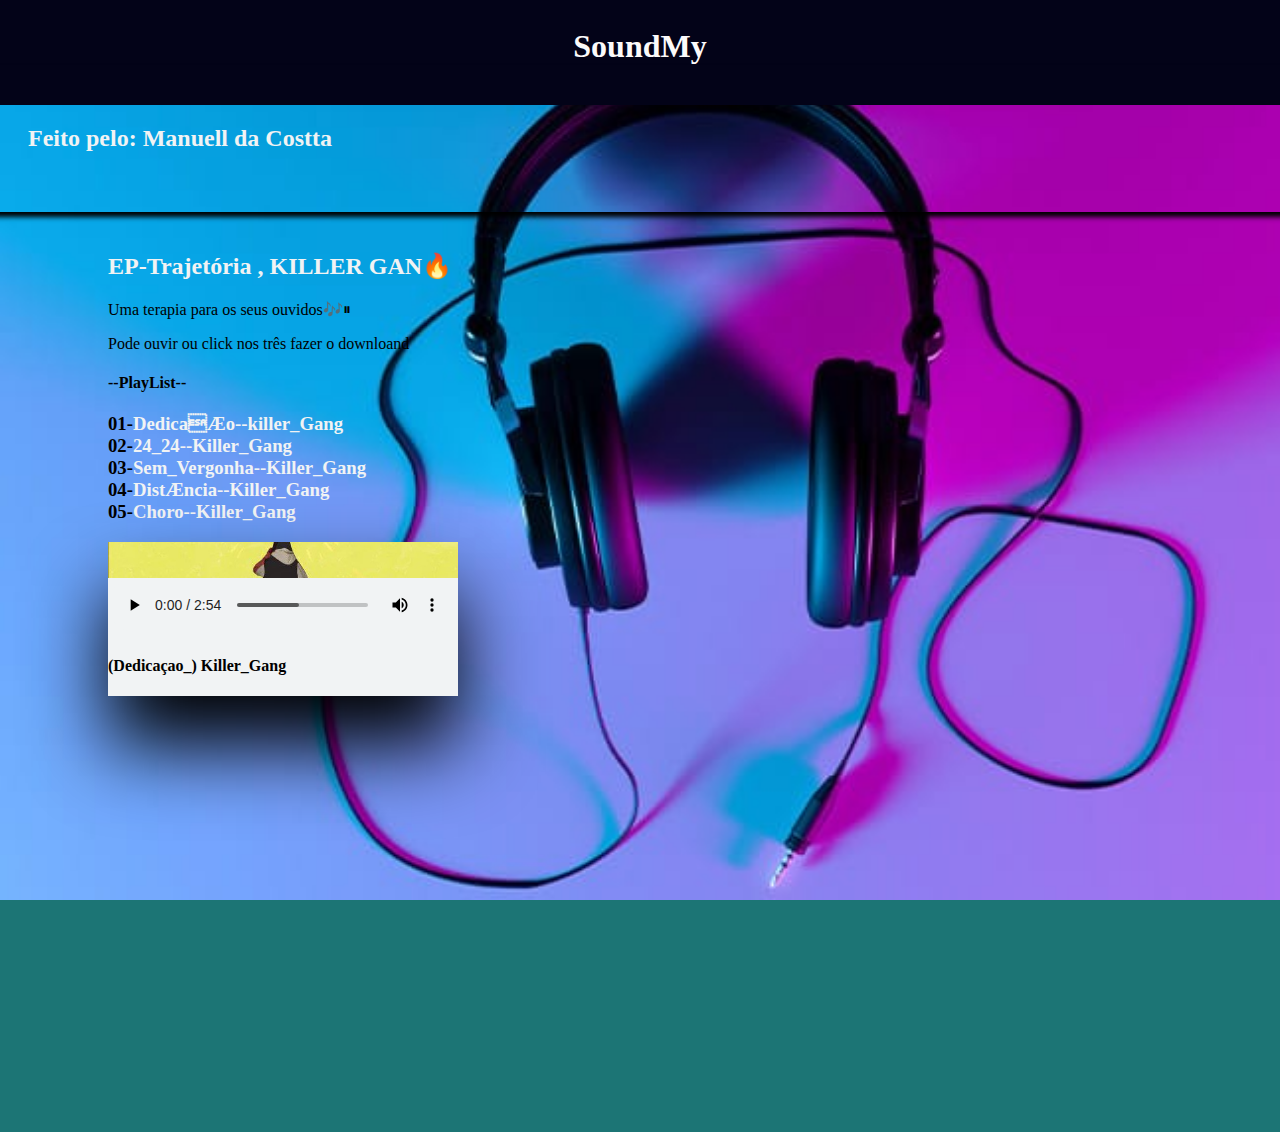
<file: prim.html>
<!DOCTYPE html>
<html lang="pt-br">
<head>
    <meta charset="UTF-8">
    <meta name="viewport" content="width=device-width, initial-scale=1.0">
    <title>Musica</title>
    <link rel="stylesheet" href="style.css">
   
</head>
<body>
    <header>
<h1>SoundMy</h1>
    </header>
    <nav>
        <h2>Feito pelo:<a href="https://web.facebook.com/manuell.dacostta" target="_blank" rel="noopener noreferrer"> Manuell da Costta</a></h2></nav>
   
    <section id="conteinde">
    
    
    
          <h2> EP-Trajetória , KILLER GAN🔥</h2>
           <p>Uma terapia para os seus ouvidos🎶⏸</p>
          <p>Pode ouvir ou click nos três fazer o downloand </p>
          <h4>--PlayList--</h4>
           <div>
        <h3>01-<a href="music/01. DedicaÆo_-_killer_Gang_-_(Sound_Track & Leezy Records).mp3">DedicaÆo--killer_Gang</a><br>
            02-<a href="music/02. 24_24_-_Killer_Gang Feat Skill_Shine_(Sound_Track & Leezy Records).mp3">24_24--Killer_Gang</a><br>
            03-<a href="music/03. Sem_Vergonha_-_Killer_Gang_-_(Sound_Track & Leezy Records).mp3">Sem_Vergonha--Killer_Gang</a><br>
            04-<a href="music/04. DistÆncia_-_Killer_Gang_-_Prod-Leezy_Records.mp3">DistÆncia--Killer_Gang</a><br>
            05-<a href="music/05. Choro_-_Kiler Gang_-_(Sound_Track & Leezy Records).mp3">Choro--Killer_Gang</a><br>
       </h3>
    </div>
        <div class="musica">
         <div class="image">
           <picture>
               <img src="img/killl.jpg" alt="image" srcset="">
           </picture> <br>
           <br>
         </div>
   
        <audio preload="auto"autoplay controls >
 <source src="music/01. DedicaÆo_-_killer_Gang_-_(Sound_Track & Leezy Records).mp3" type="audio/mp3"> 
</audio>
<h4>
    (Dedicaçao_) Killer_Gang
</h4>
    
</div>   
          
    
       
   
   </section>
              
   
   </body>
   </html>
</file>
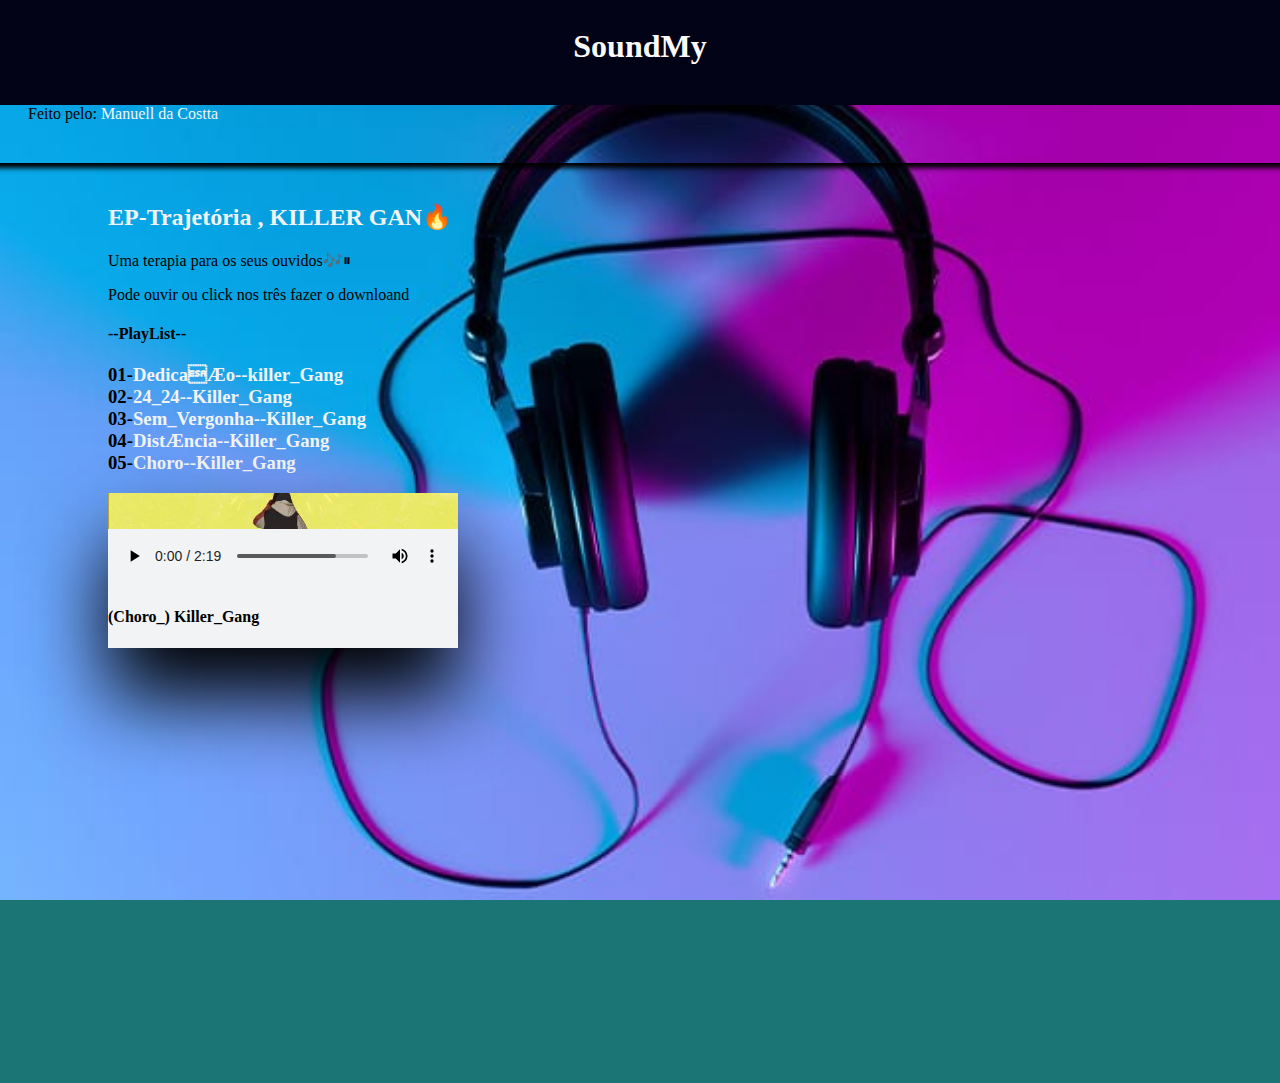
<file: quint.html>
<!DOCTYPE html>
<html lang="pt-br">
<head>
    <meta charset="UTF-8">
    <meta name="viewport" content="width=device-width, initial-scale=1.0">
    <title>Musica</title>
    <link rel="stylesheet" href="style.css">
</head>
<body>
    <header>
        <h1>SoundMy</h1>
            </header>
            <nav>Feito pelo:<a href="https://web.facebook.com/manuell.dacostta" target="_blank" rel="noopener noreferrer"> Manuell da Costta</a></nav>
           
        <section id="conteinde">
            
            
                
                  <h2> EP-Trajetória , KILLER GAN🔥</h2>
                   <p>Uma terapia para os seus ouvidos🎶⏸</p>
                   <p>Pode ouvir ou click nos três fazer o downloand </p>
                   <h4>--PlayList--</h4>
                    <div>
                 <h3>01-<a href="music/01. DedicaÆo_-_killer_Gang_-_(Sound_Track & Leezy Records).mp3">DedicaÆo--killer_Gang</a><br>
                     02-<a href="music/02. 24_24_-_Killer_Gang Feat Skill_Shine_(Sound_Track & Leezy Records).mp3">24_24--Killer_Gang</a><br>
                     03-<a href="music/03. Sem_Vergonha_-_Killer_Gang_-_(Sound_Track & Leezy Records).mp3">Sem_Vergonha--Killer_Gang</a><br>
                     04-<a href="music/04. DistÆncia_-_Killer_Gang_-_Prod-Leezy_Records.mp3">DistÆncia--Killer_Gang</a><br>
                     05-<a href="music/05. Choro_-_Kiler Gang_-_(Sound_Track & Leezy Records).mp3">Choro--Killer_Gang</a><br>
                </h3>
             </div>
             
             <div class="musica">
             <div class="image">
                <picture>
                    <img src="img/killl.jpg" alt="image" srcset="">
                </picture> <br>
                <br>
              </div>
              <audio preload="auto"autoplay controls >
                <source src="music/05. Choro_-_Kiler Gang_-_(Sound_Track & Leezy Records).mp3" type="audio/mp3"> 
              </audio>
                <h4>
                        (Choro_) Killer_Gang
                </h4>
            
         
              </div>   
        
</body>
</html>
</file>
<file: style.css>
# charset="UTF-8";
*{
    margin: 0;
    padding: 0;
    box-sizing: border-box;
}
html body{
    min-width: 100vh;
}
 body{
background-color: rgb(28, 117, 117);
background-image: url(img/img02.jpg); 
background-position: left;
background-repeat: no-repeat;
background-attachment: fixed;
background-size: cover;

}

header{
background-color: rgb(3, 3, 24);
margin: -20px -20px 20px -20px;
padding: 40px;

}
nav{

margin: -60px -20px 20px -20px;
padding: 40px;
box-shadow: 5px 5px 5px;
}
a{
color: #f1f3f4;
}
header h1{
margin: 0px;
color: rgb(252, 250, 250);
text-align: center;

}
h2{
color: #f1f3f4;
}
section{    
min-height: 100vh;
position: relative;
align-items: center;
justify-content: center;
position: absolute;
transform: translate(-50% -50%);
padding-left: 100px;


}
a{
    text-decoration: none;
}
.musica{
position: absolute;
width: 350px;

background: #f1f3f4;
border-radius: 0px;
box-shadow: 0 50px 80px;
}
.music{
position: absolute;
width: 350px;

background: #f1f3f4;
border-radius: 0px;
box-shadow: 0 50px 80px;

}
.music.imag{
 position: relative;
width: 100%;
height: 4%;   
}
.imag img{
    position: absolute;
    top: 0;
    left: 0;
    width: 100%;
    height: 1000%;
    object-fit: cover; 
}
.musica .image {
    position: relative;
    width: 100%;
    height: 4%; 

}
.musica .image img{
position: absolute;
top: 0;
left: 0;
width: 100%;
height: 100%;
object-fit: cover;

}
.musica audio{
width: 100%;
outline: none;

}
footer{
background-color: rgb(3, 3, 24);
margin: 20px -20px -20px -20px;
padding:19px 214px 50px 133px;

}
footer h1{
color: white;
}
</file>
